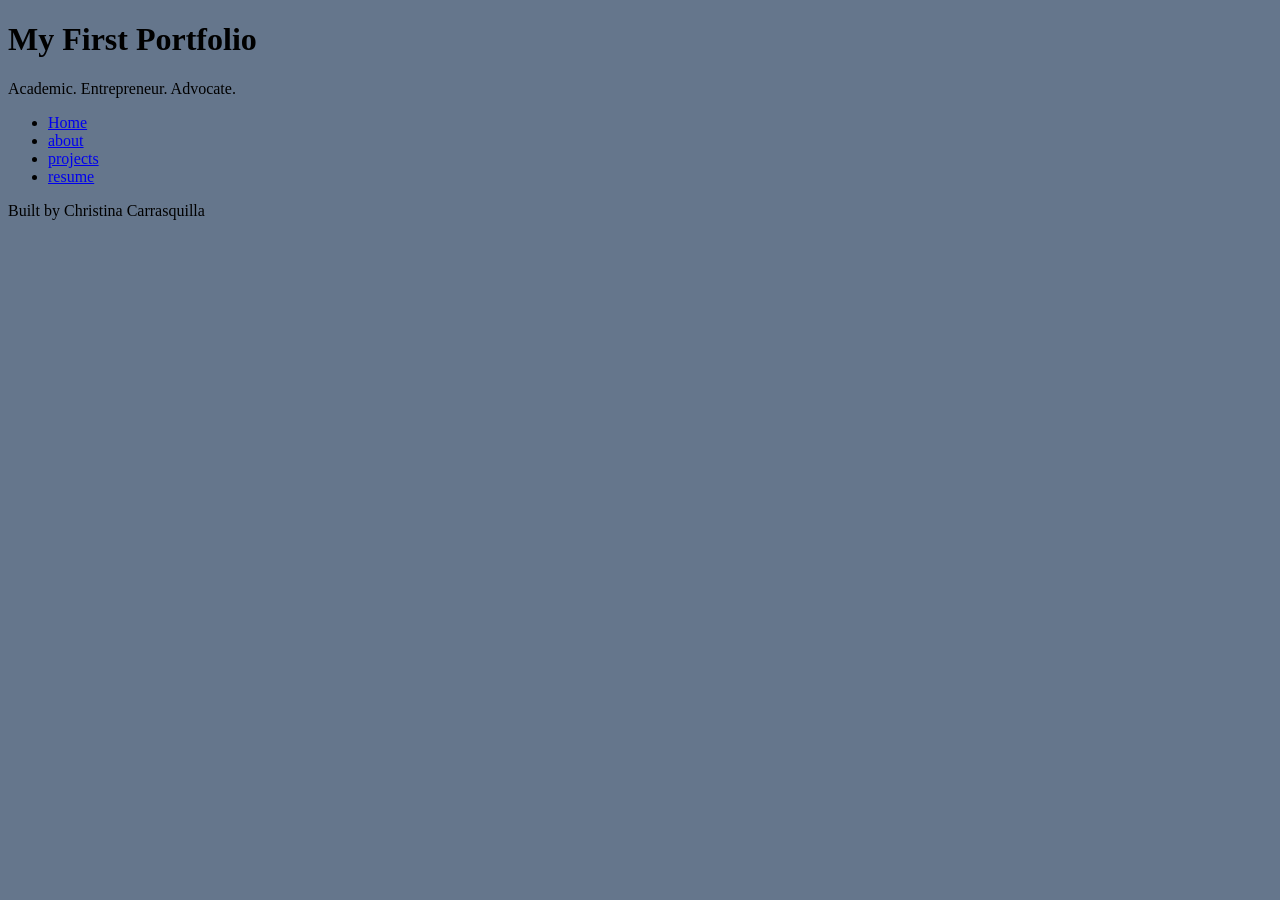
<file: index.html>
<!DOCTYPE html>
<html lang="en">
<head>
    <meta charset="UTF-8">
    <meta name="viewport" content="width=device-width, initial-scale=1.0">
    <link rel="stylesheet" href="styles.css">
    <title>My First Portfolio</title>
</head>
<body>
    <header>
        <h1>My First Portfolio</h1>
        <p>Academic. Entrepreneur. Advocate.</p>
    </header>
    <nav>
        <ul>
            <li><a href="index.html">Home</a></li>
            <li><a href="about.html">about</a></li>
            <li><a href="projects.html">projects</a></li>
            <li><a href="resume.html">resume</a></li>
        </ul>
    </nav>
    <main>

    </main>
    <footer>
        <p>Built by Christina Carrasquilla</p>
    </footer>
</body>
</html>
</file>
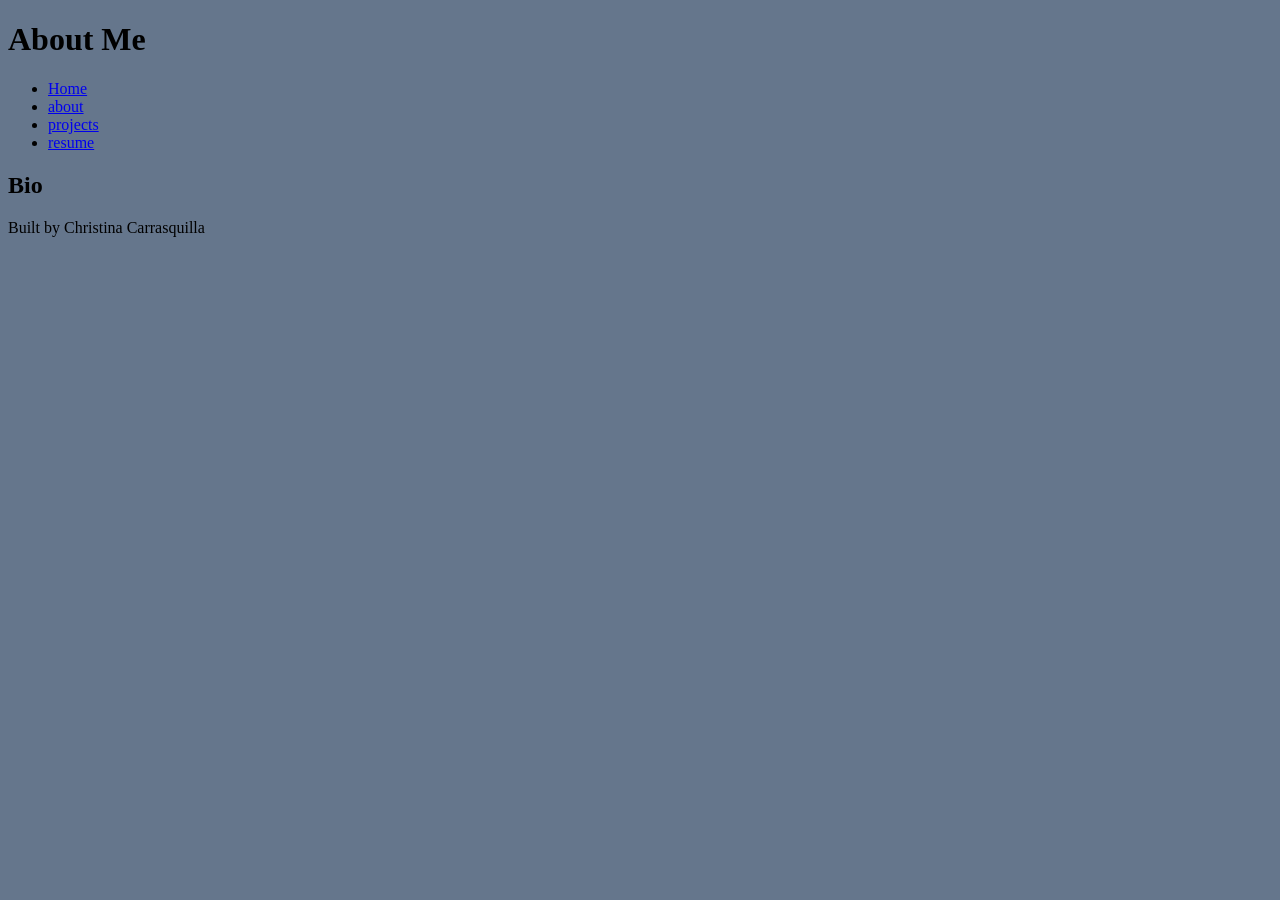
<file: about.html>
<!DOCTYPE html>
<html lang="en">
<head>
    <meta charset="UTF-8">
    <meta name="viewport" content="width=device-width, initial-scale=1.0">
    <link rel="stylesheet" href="styles.css">
    <title>About Me</title>
</head>
<body>
    <header>
        <h1>About Me</h1>
    </header>
    <nav>
        <ul>
            <li><a href="index.html">Home</a></li>
            <li><a href="about.html">about</a></li>
            <li><a href="projects.html">projects</a></li>
            <li><a href="resume.html">resume</a></li>
        </ul>
    </nav>
    <main>
        <section>
            <h2>Bio</h2>
        </section>
    </main>
    <footer>
        <p>Built by Christina Carrasquilla</p>
    </footer>
</body>
</html>
</file>
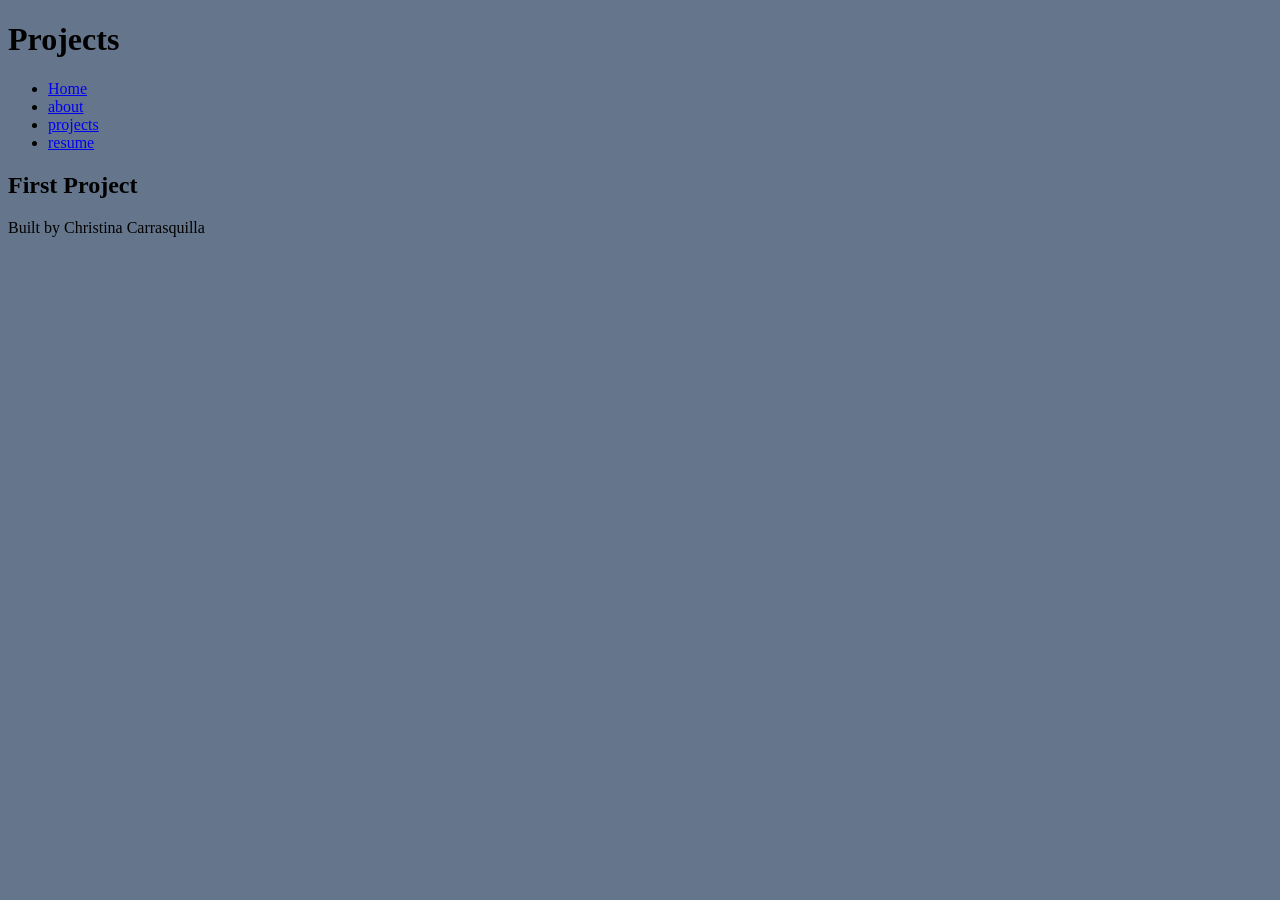
<file: projects.html>
<!DOCTYPE html>
<html lang="en">
<head>
    <meta charset="UTF-8">
    <meta name="viewport" content="width=device-width, initial-scale=1.0">
    <link rel="stylesheet" href="styles.css">
    <title>Projects</title>
</head>
<body>
    <header>
        <h1>Projects</h1>
    </header>
    <nav>
        <ul>
            <li><a href="index.html">Home</a></li>
            <li><a href="about.html">about</a></li>
            <li><a href="projects.html">projects</a></li>
            <li><a href="resume.html">resume</a></li>
        </ul>
    </nav>
    <main>
        <section>
            <h2>First Project</h2>
        </section>
    </main>
    <footer>
        <p>Built by Christina Carrasquilla</p>
    </footer>
</body>
</html>
</file>
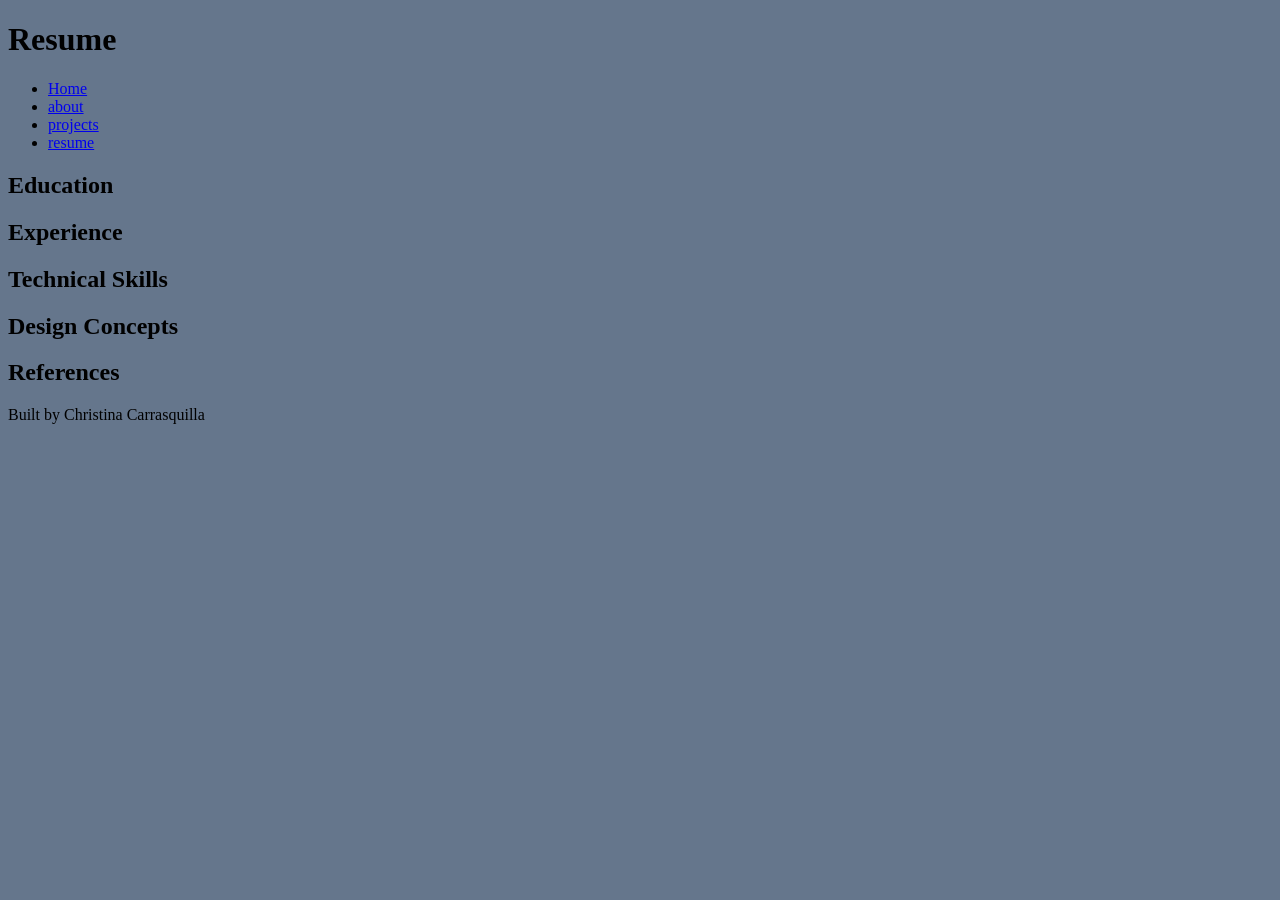
<file: resume.html>
<!DOCTYPE html>
<html lang="en">
<head>
    <meta charset="UTF-8">
    <meta name="viewport" content="width=device-width, initial-scale=1.0">
    <link rel="stylesheet" href="styles.css">
    <title>Resume</title>
</head>
<body>
    <header>
        <h1>Resume</h1>
    </header>
    <nav>
        <ul>
            <li><a href="index.html">Home</a></li>
            <li><a href="about.html">about</a></li>
            <li><a href="projects.html">projects</a></li>
            <li><a href="resume.html">resume</a></li>
        </ul>
    </nav>
    <main>
        <section>
            <h2>Education</h2>
        </section>
        <section>
            <h2>Experience</h2>
        </section>
        <section>
            <h2>Technical Skills</h2>
        </section>
        <section>
            <h2>Design Concepts</h2>
        </section>
        <section>
            <h2>References</h2>
        </section>
    </main>
    <footer>
        <p>Built by Christina Carrasquilla</p>
    </footer>
</body>
</html>
</file>
<file: styles.css>
/* CSS by Christina Carrasquilla */
/* Color Palette
deep black= #05080D
slate blue= #65768C
steel blue= #263640
burnt orange=#BF5B04
earth=#733917
*/

/* GLOBAL (base) MOBILE FIRST */
body {
    background-color:#65768C;
}
</file>
